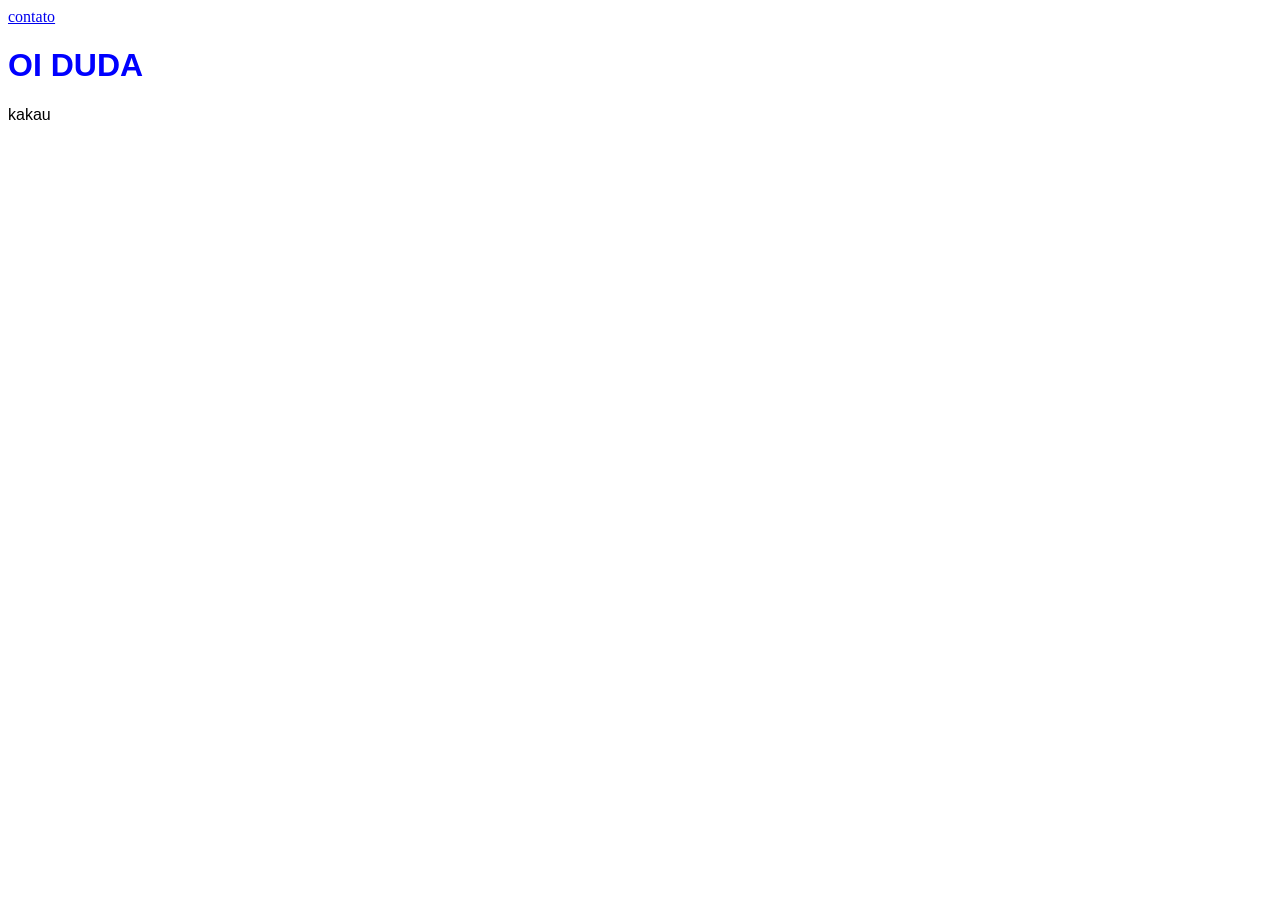
<file: index.html>
<!DOCTYPE html>
<html lang="en">
<head>
    <meta charset="UTF-8">
    <meta name="viewport" content="width=device-width, initial-scale=1.0">
    <title>twiiter</title>
    <link rel="stylesheet" href="styles.css">
</head>
<body>
    <a href="contato.html">contato</a>

    <h1>OI DUDA</h1>
    <p>kakau</p>
    <imfg src="steve jobs _capa.jpg" alt="">
</body>
</html>
</file>
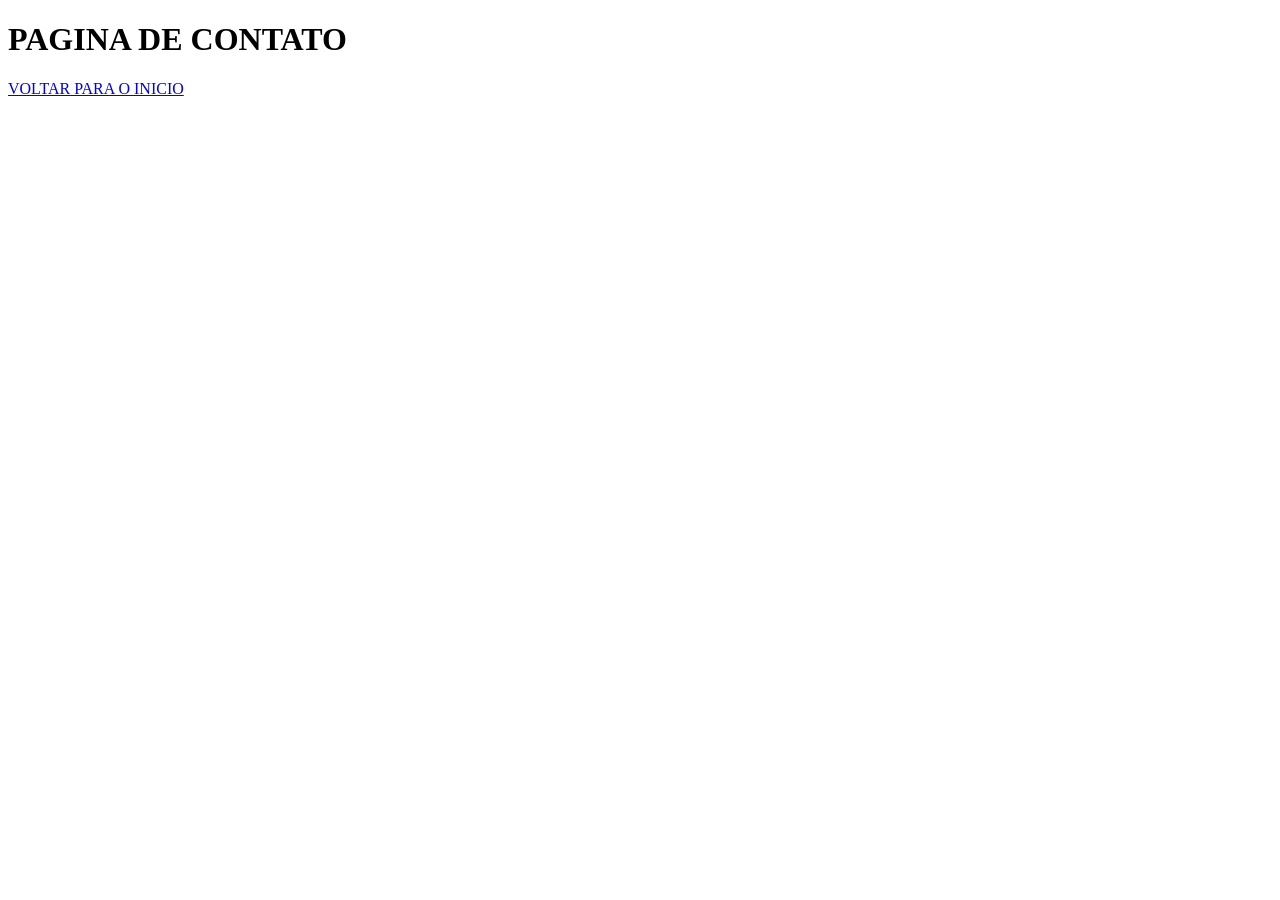
<file: contato.html>
<!DOCTYPE html>
<html lang="en">
<head>
    <meta charset="UTF-8">
    <meta name="viewport" content="width=, initial-scale=1.0">
    <title>Document</title>
</head>
<body>
   <h1>PAGINA DE CONTATO</h1> 
   <a href="index.html">VOLTAR PARA O INICIO</a>
</body>
</html>
</file>
<file: styles.css>
h1 {
font-family: 'Franklin Gothic Medium', 'Arial Narrow', Arial, sans-serif;
color: blue;
}

P{
    font-family: 'Gill Sans', 'Gill Sans MT', Calibri, 'Trebuchet MS', sans-serif;
    margin-bottom: 0lvw;
}
</file>
